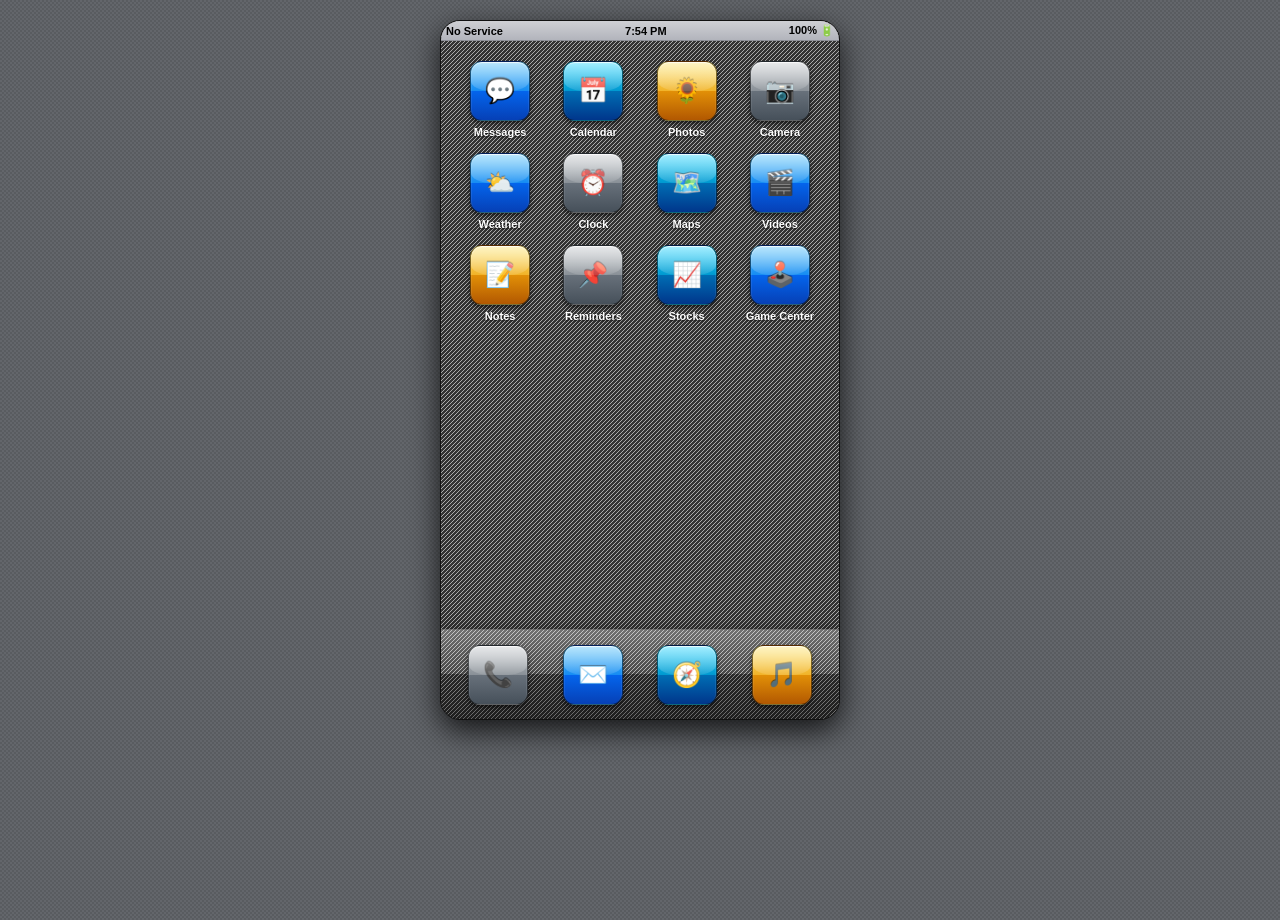
<file: index.html>
<!DOCTYPE html>
<html lang="en">
<head>
    <meta charset="UTF-8">
    <meta name="viewport" content="width=device-width, initial-scale=1.0, maximum-scale=1.0, user-scalable=no">
    <title>Vintage iOS Homepage</title>
    <link rel="stylesheet" href="css/style.css">
    <!-- Apple Touch Icons for iOS home screen -->
    <link rel="apple-touch-icon" href="apple-touch-icon.png">
    <meta name="apple-mobile-web-app-capable" content="yes">
    <meta name="apple-mobile-web-app-status-bar-style" content="black-translucent">
</head>
<body>

<div class="device-wrapper">
    <div class="status-bar">
        <span>No Service</span>
        <span>12:00 PM</span>
        <span>100% 🔋</span>
    </div>

    <!-- Invisible trigger area for secret admin panel -->
    <div id="secretTrigger" class="secret-trigger" title="Secret Area"></div>

    <div class="home-screen" id="homeScreen">
        <a href="#" class="app-icon" onclick="alert('Messages App is under construction.')">
            <div class="icon-graphic app-mail">💬</div>
            <span>Messages</span>
        </a>
        <a href="#" class="app-icon" onclick="alert('Calendar App is under construction.')">
            <div class="icon-graphic app-safari">📅</div>
            <span>Calendar</span>
        </a>
        <a href="#" class="app-icon" onclick="alert('Photos App is under construction.')">
            <div class="icon-graphic app-photos">🌻</div>
            <span>Photos</span>
        </a>
        <a href="#" class="app-icon" onclick="alert('Camera App is under construction.')">
            <div class="icon-graphic app-settings">📷</div>
            <span>Camera</span>
        </a>
        <a href="#" class="app-icon" onclick="alert('Weather App is under construction.')">
            <div class="icon-graphic app-mail">⛅</div>
            <span>Weather</span>
        </a>
        <a href="#" class="app-icon" onclick="alert('Clock App is under construction.')">
            <div class="icon-graphic app-settings">⏰</div>
            <span>Clock</span>
        </a>
        <a href="#" class="app-icon" onclick="alert('Maps App is under construction.')">
            <div class="icon-graphic app-safari">🗺️</div>
            <span>Maps</span>
        </a>
        <a href="#" class="app-icon" onclick="alert('Videos App is under construction.')">
            <div class="icon-graphic app-mail">🎬</div>
            <span>Videos</span>
        </a>
        <a href="#" class="app-icon" onclick="alert('Notes App is under construction.')">
            <div class="icon-graphic app-photos">📝</div>
            <span>Notes</span>
        </a>
        <a href="#" class="app-icon" onclick="alert('Reminders App is under construction.')">
            <div class="icon-graphic app-settings">📌</div>
            <span>Reminders</span>
        </a>
        <a href="#" class="app-icon" onclick="alert('Stocks App is under construction.')">
            <div class="icon-graphic app-safari">📈</div>
            <span>Stocks</span>
        </a>
        <a href="#" class="app-icon" onclick="alert('Game Center App is under construction.')">
            <div class="icon-graphic app-mail">🕹️</div>
            <span>Game Center</span>
        </a>
    </div>

    <div class="dock">
        <a href="#" class="app-icon" onclick="alert('Phone App is under construction.')">
            <div class="icon-graphic app-settings">📞</div>
        </a>
        <a href="#" class="app-icon" onclick="alert('Mail App is under construction.')">
            <div class="icon-graphic app-mail">✉️</div>
        </a>
        <a href="#" class="app-icon" onclick="alert('Safari App is under construction.')">
            <div class="icon-graphic app-safari">🧭</div>
        </a>
        <a href="#" class="app-icon" onclick="alert('Music App is under construction.')">
            <div class="icon-graphic app-photos">🎵</div>
        </a>
    </div>

</div>

<script src="js/main.js"></script>
</body>
</html>
</file>
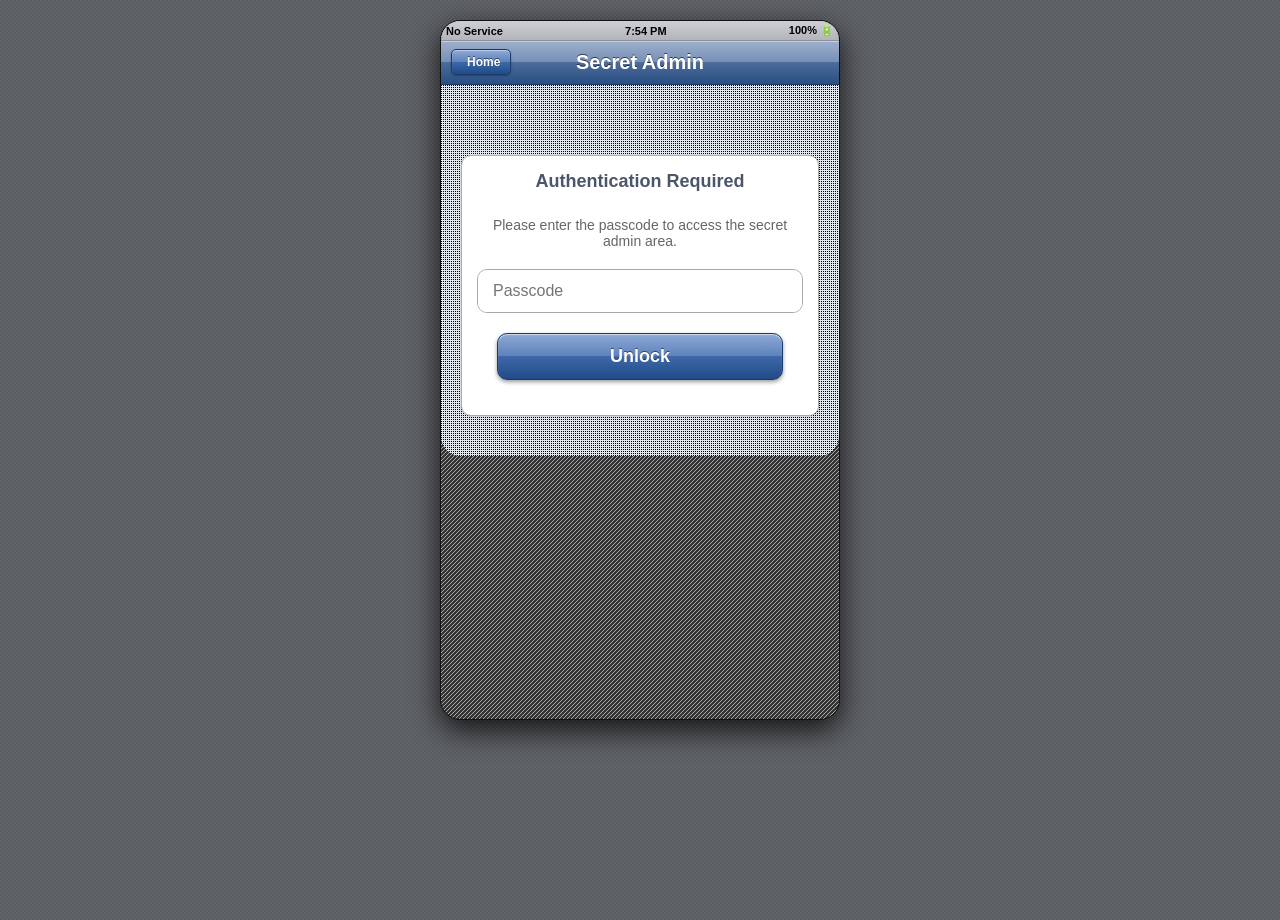
<file: secret-admin.html>
<!DOCTYPE html>
<html lang="en">
<head>
    <meta charset="UTF-8">
    <meta name="viewport" content="width=device-width, initial-scale=1.0, maximum-scale=1.0, user-scalable=no">
    <title>Admin Panel - Classified</title>
    <link rel="stylesheet" href="css/style.css">
    <meta name="apple-mobile-web-app-capable" content="yes">
    <meta name="apple-mobile-web-app-status-bar-style" content="black-translucent">
</head>
<body>

<div class="device-wrapper">
    <div class="status-bar">
        <span>No Service</span>
        <span>12:00 PM</span>
        <span>100% 🔋</span>
    </div>

    <div class="nav-bar">
        <a href="index.html" class="nav-back">Home</a>
        <h1>Secret Admin</h1>
    </div>

    <div class="content-area" id="loginArea">
        <div class="content-box" style="margin-top: 50px;">
            <h2 style="text-align: center; border-bottom: none; margin-bottom: 20px;">Authentication Required</h2>
            <p style="text-align: center; font-size: 14px; margin-bottom: 20px; color: #666;">
                Please enter the passcode to access the secret admin area.
            </p>
            <div class="form-group" style="margin: 0 0 20px 0;">
                <input type="password" id="adminPassword" class="form-input" placeholder="Passcode">
            </div>
            <button id="loginBtn" class="btn">Unlock</button>
            <p id="errorMsg" style="color: #c44751; text-align: center; font-weight: bold; font-size: 14px; margin-top: 10px;" class="hidden">Incorrect Passcode</p>
        </div>
    </div>

    <div class="content-area hidden" id="adminContent">
        <div class="content-box">
            <h2>Welcome, Admin</h2>
            <p style="font-size: 14px; line-height: 1.5; color: #555;">
                You have successfully accessed the secret admin panel. This area contains highly classified operations.
            </p>
        </div>

        <div class="content-box">
            <h2>System Controls</h2>
            <button class="btn" onclick="alert('System Diagnostics Started...')">Run Diagnostics</button>
            <button class="btn" onclick="alert('Database backup initiated.')">Backup Database</button>
            <button class="btn btn-danger" onclick="alert('Self-destruct sequence aborted.')">Self-Destruct</button>
        </div>

        <div class="content-box">
             <h2>Recent Activity</h2>
             <ul style="list-style-type: none; padding: 0; font-size: 13px; color: #666;">
                 <li style="padding: 10px 0; border-bottom: 1px solid #eee;">[INFO] System initialized.</li>
                 <li style="padding: 10px 0; border-bottom: 1px solid #eee;">[WARN] Unauthorized access attempt blocked.</li>
                 <li style="padding: 10px 0;">[INFO] Update v1.0.4 installed.</li>
             </ul>
        </div>
    </div>

</div>

<script src="js/main.js"></script>
</body>
</html>
</file>
<file: css/style.css>
/* Vintage iOS Skeuomorphic CSS */
* {
    box-sizing: border-box;
    margin: 0;
    padding: 0;
    font-family: "Helvetica Neue", Helvetica, Arial, sans-serif;
    -webkit-font-smoothing: antialiased;
}

body {
    background: #555 url('[data-uri]') repeat;
    /* A simple linen-like repeating pattern approximation */
    background-color: #63666b;
    background-image: linear-gradient(45deg, rgba(0,0,0,0.1) 25%, transparent 25%, transparent 75%, rgba(0,0,0,0.1) 75%, rgba(0,0,0,0.1)), linear-gradient(45deg, rgba(0,0,0,0.1) 25%, transparent 25%, transparent 75%, rgba(0,0,0,0.1) 75%, rgba(0,0,0,0.1));
    background-size: 4px 4px;
    background-position: 0 0, 2px 2px;
    color: #fff;
    min-height: 100vh;
}

.device-wrapper {
    max-width: 400px;
    margin: 20px auto;
    background: url('[data-uri]') repeat;
    background-color: #333;
    border: 1px solid #111;
    border-radius: 20px;
    overflow: hidden;
    box-shadow: 0 10px 30px rgba(0,0,0,0.8), inset 0 1px 1px rgba(255,255,255,0.4);
    min-height: 700px;
    position: relative;
}

.status-bar {
    height: 20px;
    background: linear-gradient(to bottom, #cfd0d4 0%, #b2b4bc 100%);
    color: #000;
    display: flex;
    justify-content: space-between;
    align-items: center;
    padding: 0 5px;
    font-size: 11px;
    font-weight: bold;
    border-bottom: 1px solid #8e9098;
}

.nav-bar {
    height: 44px;
    background: linear-gradient(to bottom, #9eb0cc 0%, #768fb6 50%, #4c6c9b 50%, #294e82 100%);
    border-bottom: 1px solid #1d3862;
    box-shadow: inset 0 1px 0 rgba(255,255,255,0.4);
    display: flex;
    justify-content: center;
    align-items: center;
    position: relative;
}

.nav-bar h1 {
    font-size: 20px;
    font-weight: bold;
    text-shadow: 0 -1px 0 rgba(0,0,0,0.6);
    color: #fff;
    margin: 0;
}

.home-screen {
    padding: 20px;
    display: grid;
    grid-template-columns: repeat(4, 1fr);
    grid-gap: 15px;
    height: calc(100% - 64px);
    align-content: start;
}

.app-icon {
    display: flex;
    flex-direction: column;
    align-items: center;
    cursor: pointer;
    text-decoration: none;
}

.icon-graphic {
    width: 60px;
    height: 60px;
    border-radius: 12px;
    background: linear-gradient(to bottom, #d6d6d6 0%, #a4a4a4 50%, #7d7d7d 50%, #5b5b5b 100%);
    box-shadow: 0 2px 4px rgba(0,0,0,0.6), inset 0 1px 1px rgba(255,255,255,0.8);
    position: relative;
    overflow: hidden;
    display: flex;
    justify-content: center;
    align-items: center;
    font-size: 24px;
    color: #fff;
    text-shadow: 0 -1px 0 rgba(0,0,0,0.5);
    border: 1px solid rgba(0,0,0,0.5);
}

.icon-graphic::after {
    content: '';
    position: absolute;
    top: 0;
    left: 0;
    right: 0;
    height: 50%;
    background: linear-gradient(to bottom, rgba(255,255,255,0.6) 0%, rgba(255,255,255,0.1) 100%);
    border-radius: 12px 12px 20px 20px / 12px 12px 10px 10px;
    pointer-events: none;
}

.app-icon span {
    margin-top: 5px;
    font-size: 11px;
    color: #fff;
    font-weight: bold;
    text-shadow: 0 1px 2px rgba(0,0,0,0.8);
    text-align: center;
}

/* Specific app icons */
.app-safari { background: linear-gradient(to bottom, #1cd4ff 0%, #0099d0 50%, #006eb4 50%, #00368b 100%); }
.app-mail { background: linear-gradient(to bottom, #50c0f9 0%, #168cf3 50%, #0465ed 50%, #0640b6 100%); }
.app-settings { background: linear-gradient(to bottom, #c2c6ca 0%, #899097 50%, #68717b 50%, #46505a 100%); }
.app-photos { background: linear-gradient(to bottom, #fde46b 0%, #f1b329 50%, #e29007 50%, #b25801 100%); }

/* Dock */
.dock {
    position: absolute;
    bottom: 0;
    left: 0;
    right: 0;
    height: 90px;
    background: linear-gradient(to bottom, rgba(255,255,255,0.3) 0%, rgba(255,255,255,0.1) 50%, rgba(0,0,0,0.2) 50%, rgba(0,0,0,0.4) 100%);
    border-top: 1px solid rgba(255,255,255,0.3);
    display: flex;
    justify-content: space-around;
    align-items: center;
    padding: 0 10px;
    box-shadow: 0 -2px 10px rgba(0,0,0,0.3);
}

.dock .app-icon span {
    display: none; /* Dock icons usually don't have text below */
}

/* Form inputs (vintage iOS style) */
.form-group {
    margin: 20px;
    background: #fff;
    border-radius: 10px;
    border: 1px solid #aaa;
    overflow: hidden;
}

.form-input {
    width: 100%;
    padding: 12px 15px;
    border: none;
    border-bottom: 1px solid #ccc;
    font-size: 16px;
    outline: none;
    color: #333;
}

.form-input:last-child {
    border-bottom: none;
}

/* Glossy Button */
.btn {
    display: block;
    width: calc(100% - 40px);
    margin: 20px auto;
    padding: 12px;
    border-radius: 10px;
    border: 1px solid #1a3c6c;
    background: linear-gradient(to bottom, #8eaad6 0%, #5d81ba 50%, #3e68a9 50%, #204b86 100%);
    color: #fff;
    font-size: 18px;
    font-weight: bold;
    text-align: center;
    text-shadow: 0 -1px 0 rgba(0,0,0,0.5);
    box-shadow: 0 2px 4px rgba(0,0,0,0.4), inset 0 1px 1px rgba(255,255,255,0.6);
    cursor: pointer;
    text-decoration: none;
}

.btn:active {
    background: linear-gradient(to bottom, #5d81ba 0%, #3e68a9 50%, #204b86 50%, #1a3c6c 100%);
}

.btn-danger {
    border-color: #6a1c1d;
    background: linear-gradient(to bottom, #de7a82 0%, #c44751 50%, #b0232f 50%, #8e0b16 100%);
}

.btn-danger:active {
    background: linear-gradient(to bottom, #c44751 0%, #b0232f 50%, #8e0b16 50%, #6a1c1d 100%);
}

/* Secret trigger */
.secret-trigger {
    width: 30px;
    height: 30px;
    position: absolute;
    top: 20px;
    left: 20px;
    cursor: pointer;
    z-index: 10;
    opacity: 0;
}

/* Content Area */
.content-area {
    padding: 20px;
    background: #e2e7ed url('[data-uri]') repeat; /* Subtle pinstripe */
    min-height: calc(100% - 64px);
    color: #333;
    border-radius: 0 0 20px 20px;
}

.content-box {
    background: #fff;
    border-radius: 10px;
    border: 1px solid #aaa;
    padding: 15px;
    margin-bottom: 20px;
    box-shadow: 0 1px 3px rgba(0,0,0,0.1);
}

.content-box h2 {
    font-size: 18px;
    margin-bottom: 10px;
    color: #4b566b;
    border-bottom: 1px solid #e0e0e0;
    padding-bottom: 5px;
}

.hidden {
    display: none !important;
}

/* Navigation back button */
.nav-back {
    position: absolute;
    left: 10px;
    top: 8px;
    padding: 5px 10px 5px 15px;
    background: linear-gradient(to bottom, #8eaad6 0%, #5d81ba 50%, #3e68a9 50%, #204b86 100%);
    border: 1px solid #1a3c6c;
    border-radius: 5px;
    color: white;
    font-size: 12px;
    font-weight: bold;
    text-shadow: 0 -1px 0 rgba(0,0,0,0.5);
    box-shadow: 0 1px 2px rgba(0,0,0,0.3), inset 0 1px 1px rgba(255,255,255,0.4);
    text-decoration: none;
    cursor: pointer;
}

.nav-back::before {
    content: '';
    position: absolute;
    left: -8px;
    top: 3px;
    width: 20px;
    height: 20px;
    background: linear-gradient(to bottom right, #8eaad6 0%, #3e68a9 50%, #204b86 100%);
    border-left: 1px solid #1a3c6c;
    border-bottom: 1px solid #1a3c6c;
    transform: rotate(45deg);
    border-radius: 2px;
    z-index: -1;
    box-shadow: inset 1px -1px 1px rgba(255,255,255,0.2);
}

.nav-back:active, .nav-back:active::before {
    background: linear-gradient(to bottom, #5d81ba 0%, #3e68a9 50%, #204b86 50%, #1a3c6c 100%);
}
</file>
